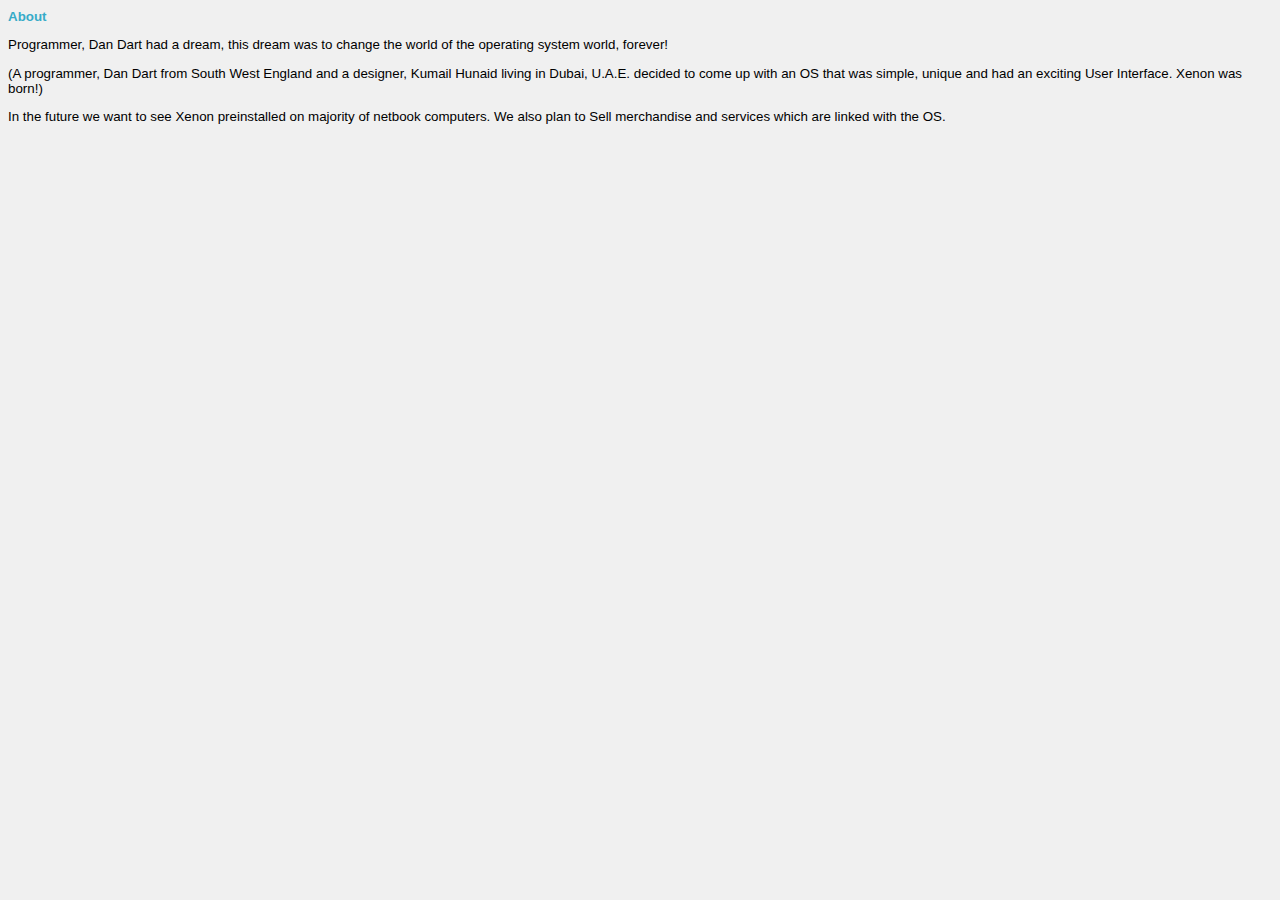
<file: about.html>
<!DOCTYPE html PUBLIC "-//W3C//DTD XHTML 1.1//EN" "http://www.w3.org/TR/xhtml11/DTD/xhtml11.dtd">

<html xmlns="http://www.w3.org/1999/xhtml" xml:lang="en">

<head>

<title>Xenon</title>

<style type="text/css">



body {
	background-color: #f0f0f0;
	font-size: 10pt;
	font-family: Arial, Helvetica, sans-serif;
}



h1 {

/*font: "Sans, Sans Serif, MS Sans Serif"*/

font-size:10pt;

color: #37abc8;



}

</style>

</head>

<body>

<div id="main">

  <div id="text">

  <h1>About</h1>

<p>Programmer, Dan Dart  had a dream, this dream was to change the world of the operating system world, forever!</p>

  <p>(A programmer, Dan Dart from South West England and a designer,  Kumail Hunaid living in Dubai, U.A.E. decided to come up with an OS that was simple, unique and had an exciting User Interface. Xenon was born!)</p>

<p>In the future we want to see Xenon preinstalled on majority of netbook computers. We also plan to Sell merchandise and services which are linked with the OS.</p>

  </div>

</div>

</body>

</html>
</file>
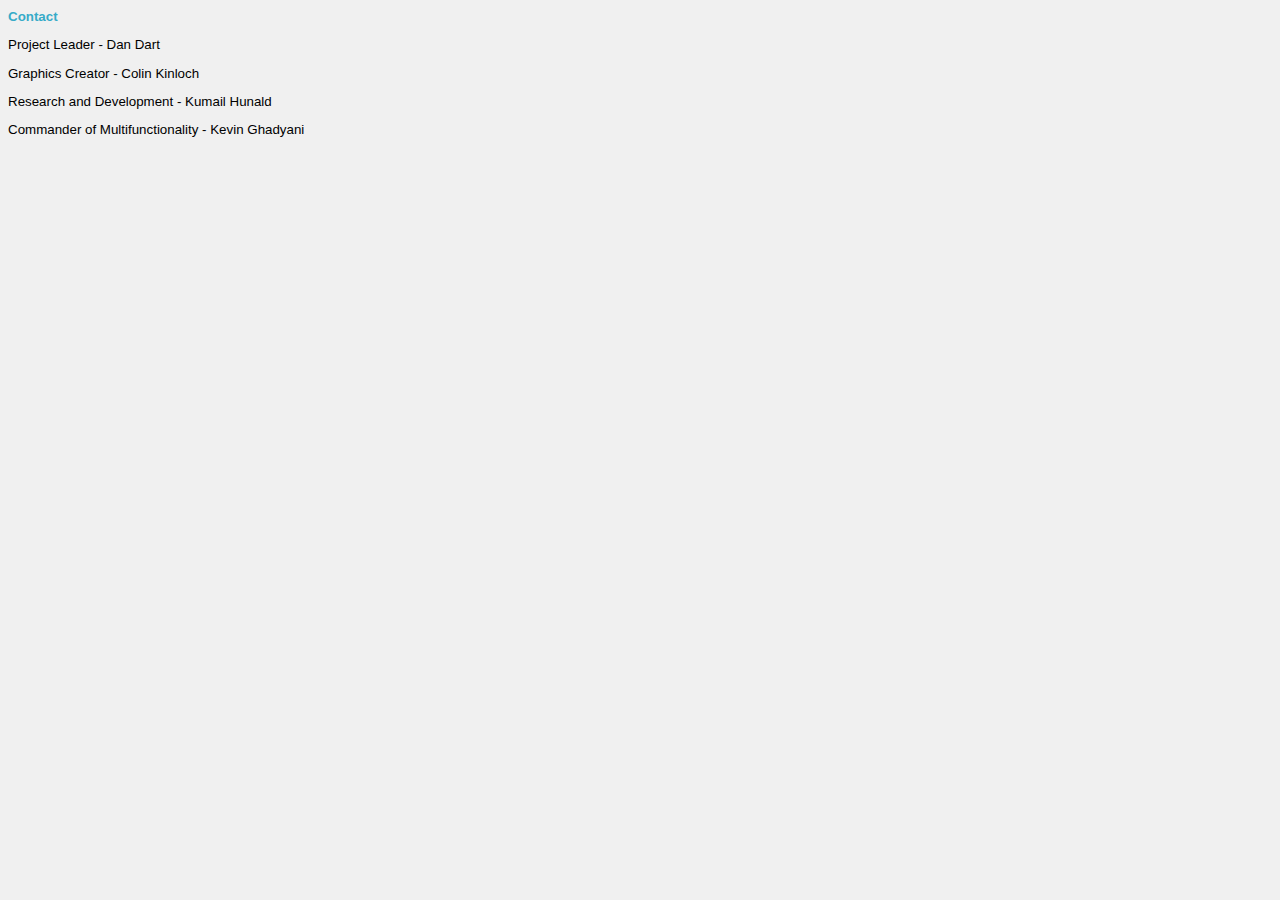
<file: contact.html>
<!DOCTYPE html PUBLIC "-//W3C//DTD XHTML 1.1//EN" "http://www.w3.org/TR/xhtml11/DTD/xhtml11.dtd">

<html xmlns="http://www.w3.org/1999/xhtml" xml:lang="en">

<head>

<title>Xenon</title>

<style type="text/css">



body {
	background-color: #f0f0f0;
	font-size: 10pt;
	font-family: Arial, Helvetica, sans-serif;
}



h1 {

/*font: "Sans, Sans Serif, MS Sans Serif"*/

font-size:10pt;

color: #37abc8;



}

a:link {
	color: #000;
	text-decoration: none;
}
a:visited {
	text-decoration: none;
	color: #333;
}
a:hover {
	text-decoration: underline;
	color: #000;
}
a:active {
	text-decoration: none;
}
</style>

<meta http-equiv="Content-Type" content="text/html; charset=iso-8859-1" /></head>

<body>

<div id="main">

  <div id="text">

  <h1>Contact</h1>

<p><a href="mailto:dandart@googlemail.com">
<SCRIPT LANGUAGE="JAVASCRIPT">
var r_text = new Array ();
r_text[0] = "Project Leader";
var i = Math.floor(Math.random());
   document.write(r_text[i]);
</SCRIPT>
- Dan Dart</a></p>

<p><a href="mailto:colinmkinloch@gmail.com">
<script type="text/javascript">
var r_text = new Array ();
r_text[0] = "Chief Communications Officer";
r_text[1] = "Chief Game Engineering Officer";
r_text[2] = "Graphics Creator";
r_text[3] = "Web Designer";
r_text[4] = "Arbiter of Internal Schematics"
var i = Math.floor(5*Math.random());
   document.write(r_text[i]);
</script>
 - Colin Kinloch</a></p>
<p>
<script type="text/javascript">
var r_text = new Array ();
r_text[0] = "Research and Development";
var i = Math.floor(1*Math.random());
   document.write(r_text[i]);
</script>
 - Kumail Hunald</p>
  </div>
<p>Commander of Multifunctionality - Kevin Ghadyani</p>
</div>

</body>

</html>
</file>
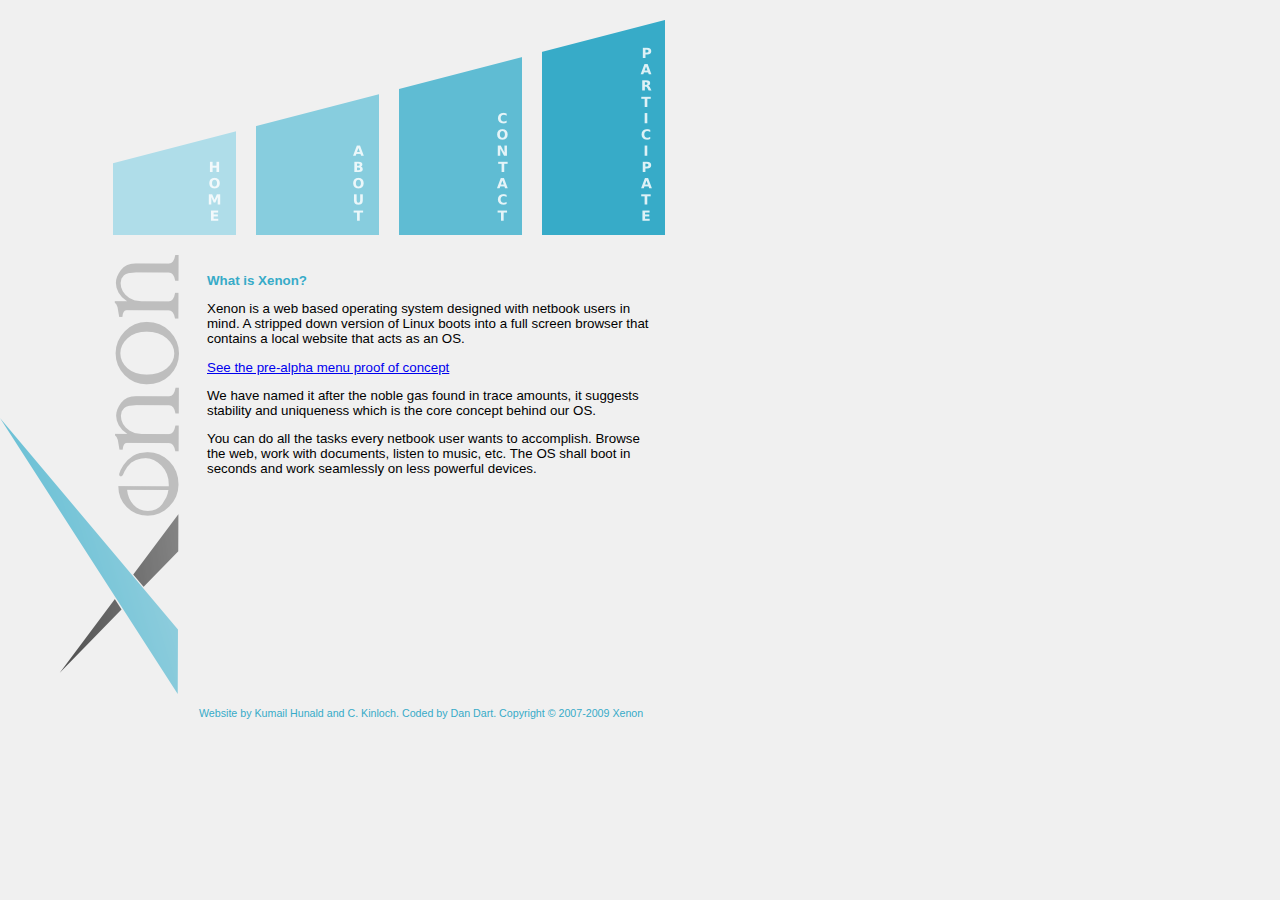
<file: frame.html>
<!DOCTYPE html PUBLIC "-//W3C//DTD XHTML 1.1//EN" "http://www.w3.org/TR/xhtml11/DTD/xhtml11.dtd">

<html xmlns="http://www.w3.org/1999/xhtml" xml:lang="en">

<head>

<title>Xenon</title>

<style type="text/css">



body {

background-color: #f0f0f0;

font-size: 10pt;

}



h1 {

/*font: "Sans, Sans Serif, MS Sans Serif"*/

font-size:10pt;

color: #37abc8;



}



#nav1,#nav2,#nav3,#nav4 {

position: absolute;

top: 0px;

}

#nav1 {

left: 0px;

}

#nav2 {

left: 143px;

}

#nav3 {

left:286px;

}

#nav4 {

left: 429px;

}

#leftbar {

position: absolute;

top: 20px;

left:0px;

width: 179px;

}

#main {

position: absolute;

left:0px;

top:235px;



}

#text {

	position: absolute;

	left:199px;

	top:20px;

	width: 466px;

}



#menu {

position: absolute;

left:113px; 

top:0px;

}

</style>

</head>

<body>

<div id="menu">

<a href="home.html" target="framed"><img src="nav1.png" alt="nav1" border="0" id="nav1" onmouseover="document.getElementById('nav1').src='nav1hover.png';" onmouseout="document.getElementById('nav1').src='nav1.png';"/></a>

<a href="about.html" target="framed"><img src="nav2.png" alt="nav2" border="0" id="nav2" onmouseover="document.getElementById('nav2').src='nav2hover.png';" onmouseout="document.getElementById('nav2').src='nav2.png';"/></a>

<a href="contact.html" target="framed"><img src="nav3.png" alt="nav3" border="0" id="nav3" onmouseover="document.getElementById('nav3').src='nav3hover.png';" onmouseout="document.getElementById('nav3').src='nav3.png';"/></a>

<a href="participate.html" target="framed"><img src="nav4.png" alt="nav4" border="0" id="nav4" onmouseover="document.getElementById('nav4').src='nav4hover.png';" onmouseout="document.getElementById('nav4').src='nav4.png';"/></a>

</div>

<div id="main">

<div id="leftbar">

<img src="logo.png" alt="logo"/>

</div>

<div id="text">

<h1><iframe src="home.html" scrolling="no" width="466px" height="430px" 

frameborder="0" name="framed"></iframe>

</h1>

<div id="copyright" style="font-family: Arial, Helvetica, sans-serif; color: #37abc8; font-size:8pt;">Website  by Kumail Hunald and C. Kinloch. Coded by Dan Dart. Copyright &copy; 2007-2009 Xenon</div>

</div>

</div>
</body>

</html>
</file>
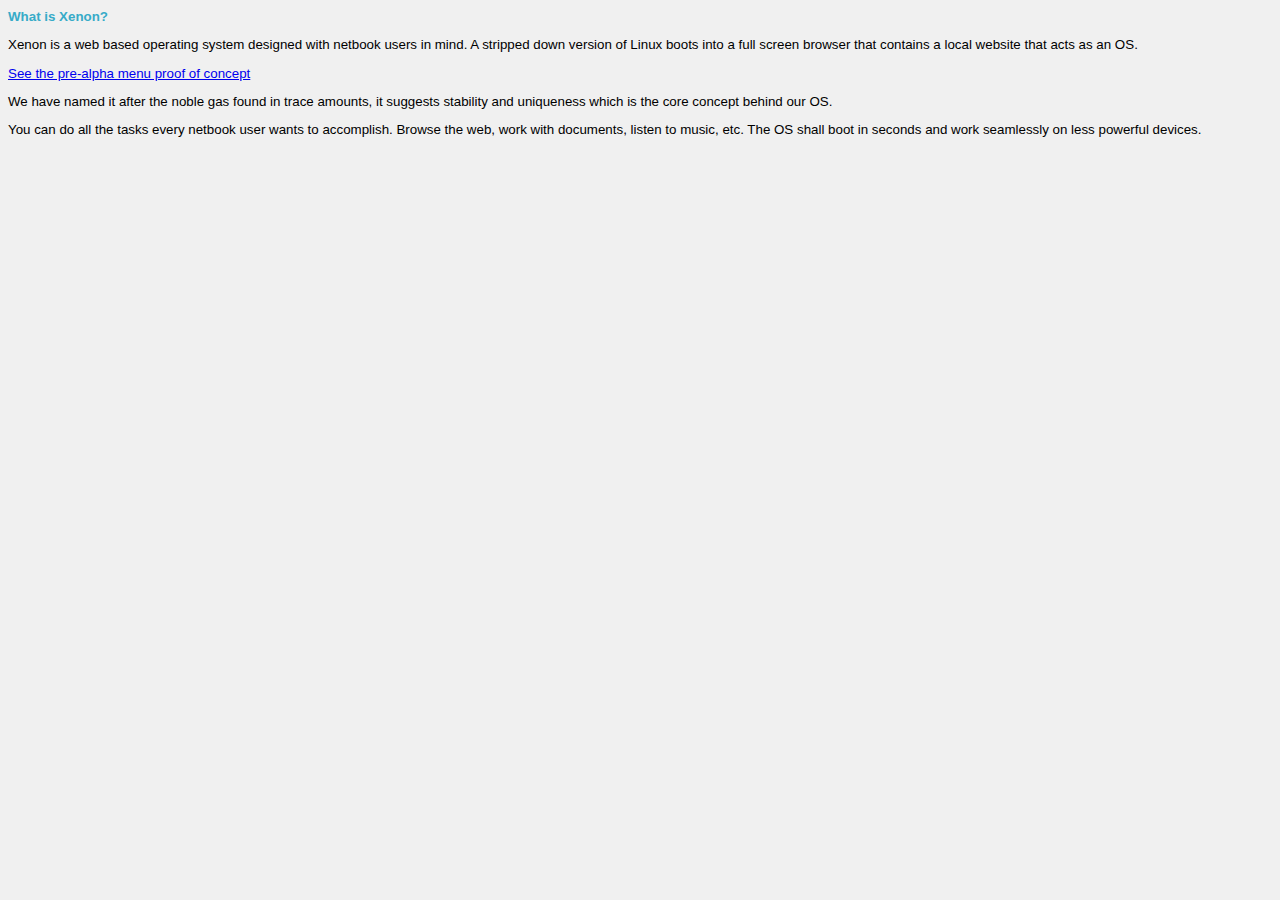
<file: home.html>
<!DOCTYPE html PUBLIC "-//W3C//DTD XHTML 1.1//EN" "http://www.w3.org/TR/xhtml11/DTD/xhtml11.dtd">

<html xmlns="http://www.w3.org/1999/xhtml" xml:lang="en">

<head>

<title>Xenon</title>

<style type="text/css">



body {
	background-color: #f0f0f0;
	font-size: 10pt;
	font-family: Arial, Helvetica, sans-serif;
}



h1 {

/*font: "Sans, Sans Serif, MS Sans Serif"*/

font-size:10pt;

color: #37abc8;



}

</style>

</head>

<body>

<div id="main">

  <div id="text">

  <h1>What is Xenon?</h1>

<p>Xenon is a web based operating system designed with netbook users in  mind. A stripped down version of Linux boots into a full screen browser  that contains a local website that acts as an OS.</p>

<p><a href="pirate" target="_top">See the pre-alpha menu proof of concept</a></p>

<p>We have named it after the noble gas found in trace amounts, it  suggests stability and uniqueness which is the core concept behind our  OS.</p>

<p>You can do all the tasks every netbook user wants to accomplish.  Browse the web, work with documents, listen to music, etc. The OS shall  boot in seconds and work seamlessly on less powerful devices.</p>

  </div>

</div>

</body>

</html>
</file>
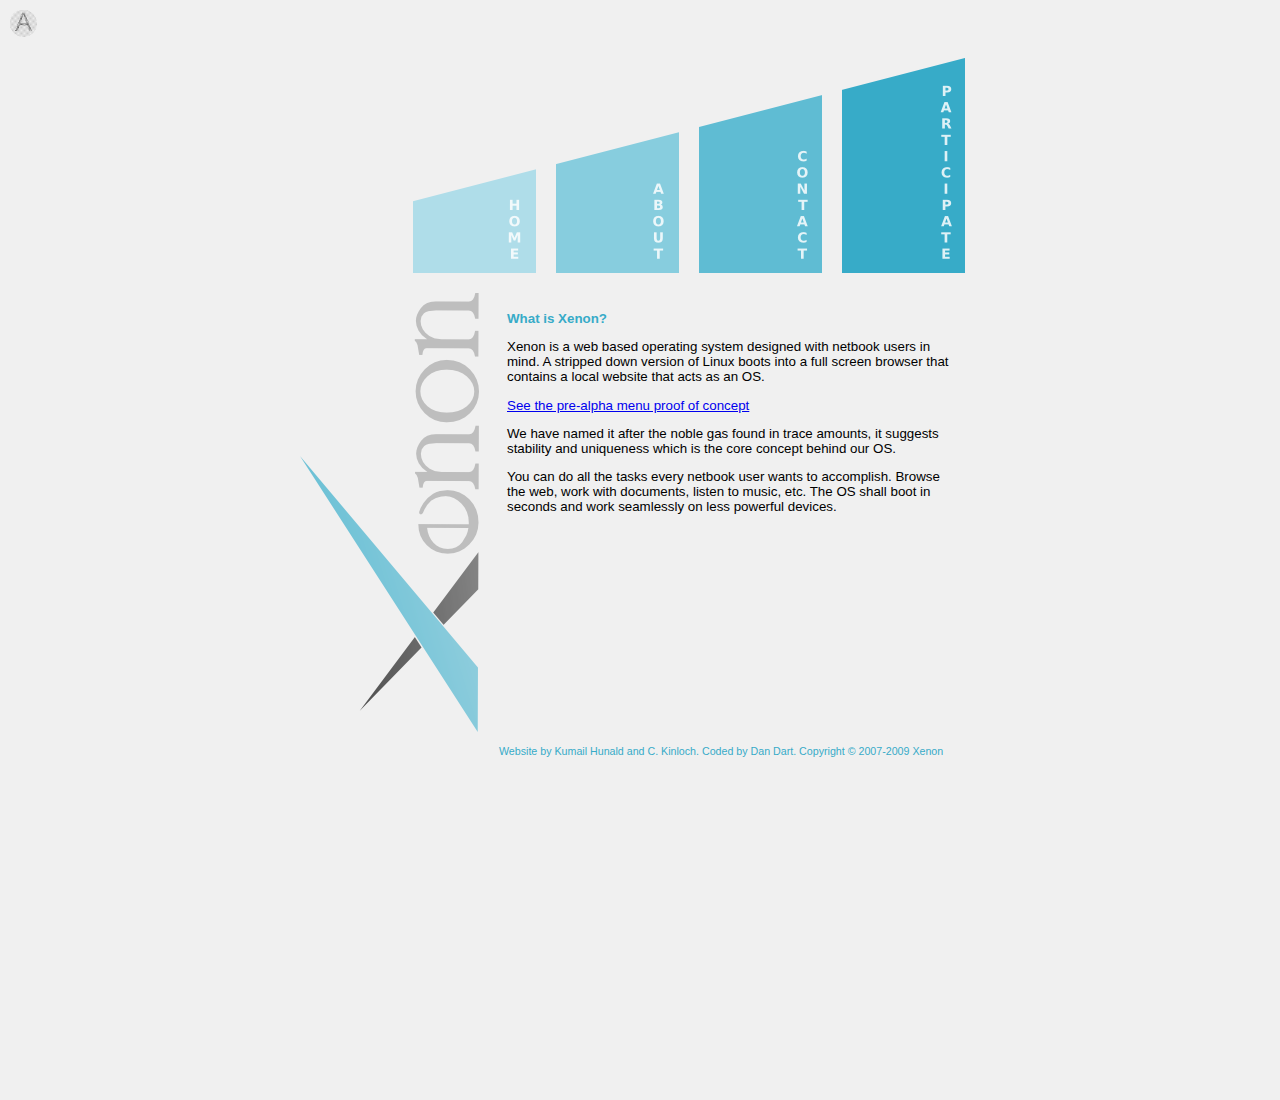
<file: index2.html>
<!DOCTYPE html PUBLIC "-//W3C//DTD XHTML 1.1//EN" "http://www.w3.org/TR/xhtml11/DTD/xhtml11.dtd">
<html xmlns="http://www.w3.org/1999/xhtml" lang="en" xml:lang="en">
<head>
<title>Xenon</title>
<style type="text/css">
body {
background-color: #f0f0f0;
}
</style>
</head>
<body>
<div style="text-align:center; padding: 0px 0;">
<div style="margin-left: 0; margin-right: 0;
  border-width-left: 0; border-width-right: 0;
  width: 30px; height:30px"><a href="http://xenon.tuxfamily.org/project"><img src="a.png" width="30px" height="30px" alt="a" border="0"/></a>
  </div>
  <iframe src="frame.html" scrolling="no" width="680px" height="1050px"" 
frameborder="0"></iframe>
</div>
</body>
</html>
</file>
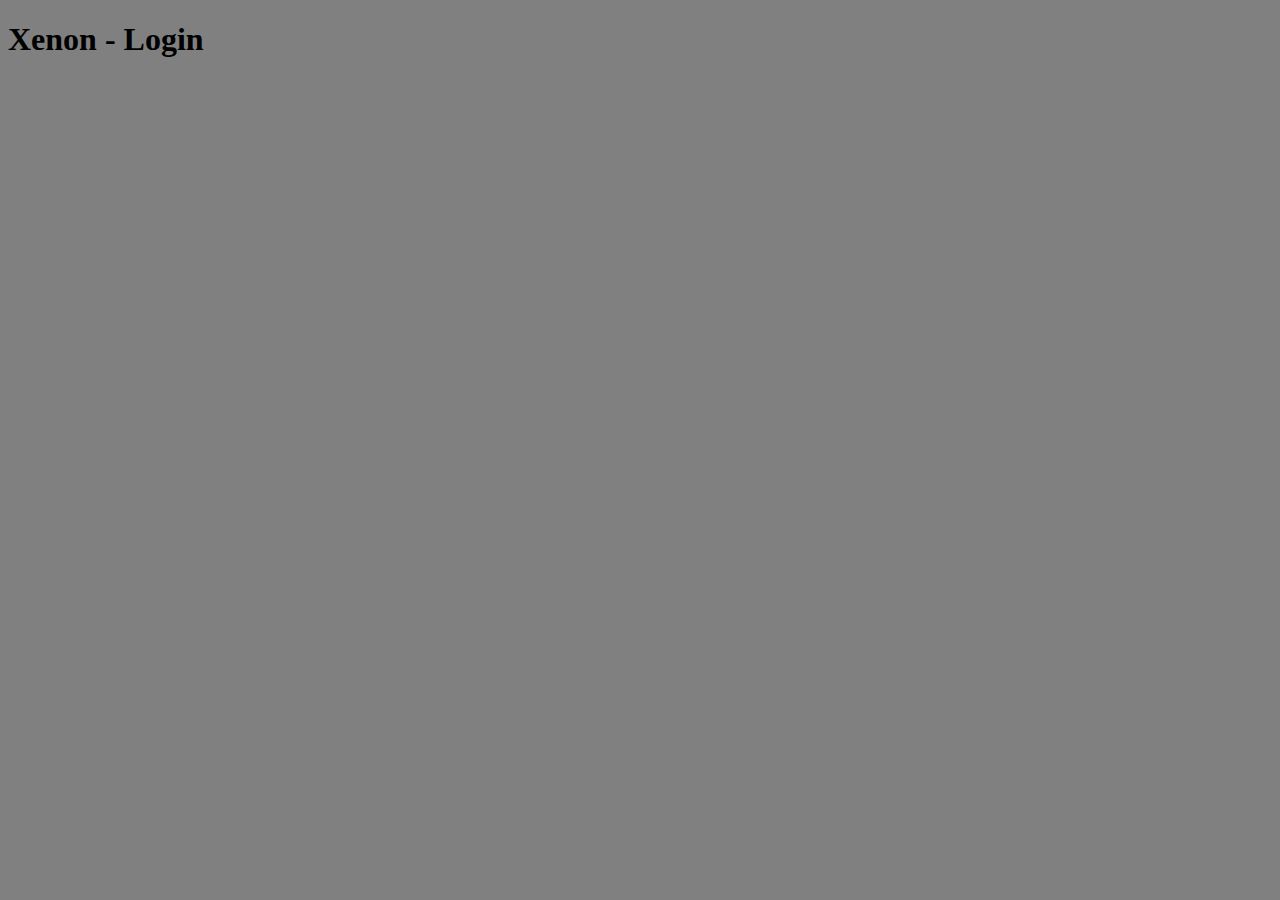
<file: login.html>
<!DOCTYPE html PUBLIC "-//W3C//DTD XHTML 1.1//EN" "http://www.w3.org/TR/xhtml11/DTD/xhtml11.dtd">
<html xmlns="http://www.w3.org/1999/xhtml" xml:lang="en">
<head>
<title>Xenon - Login</title>
<style>
body {
background-color: grey;
color: black;
}
a {
color: blue;
text-decoration: none;
}
a:hover {
color: red;
text-decoration: underline;
}
</style>
</head>
<body>
<h1>Xenon - Login</h1>
<form action="login.php" method="post" onsubmit="return verify();">
</file>
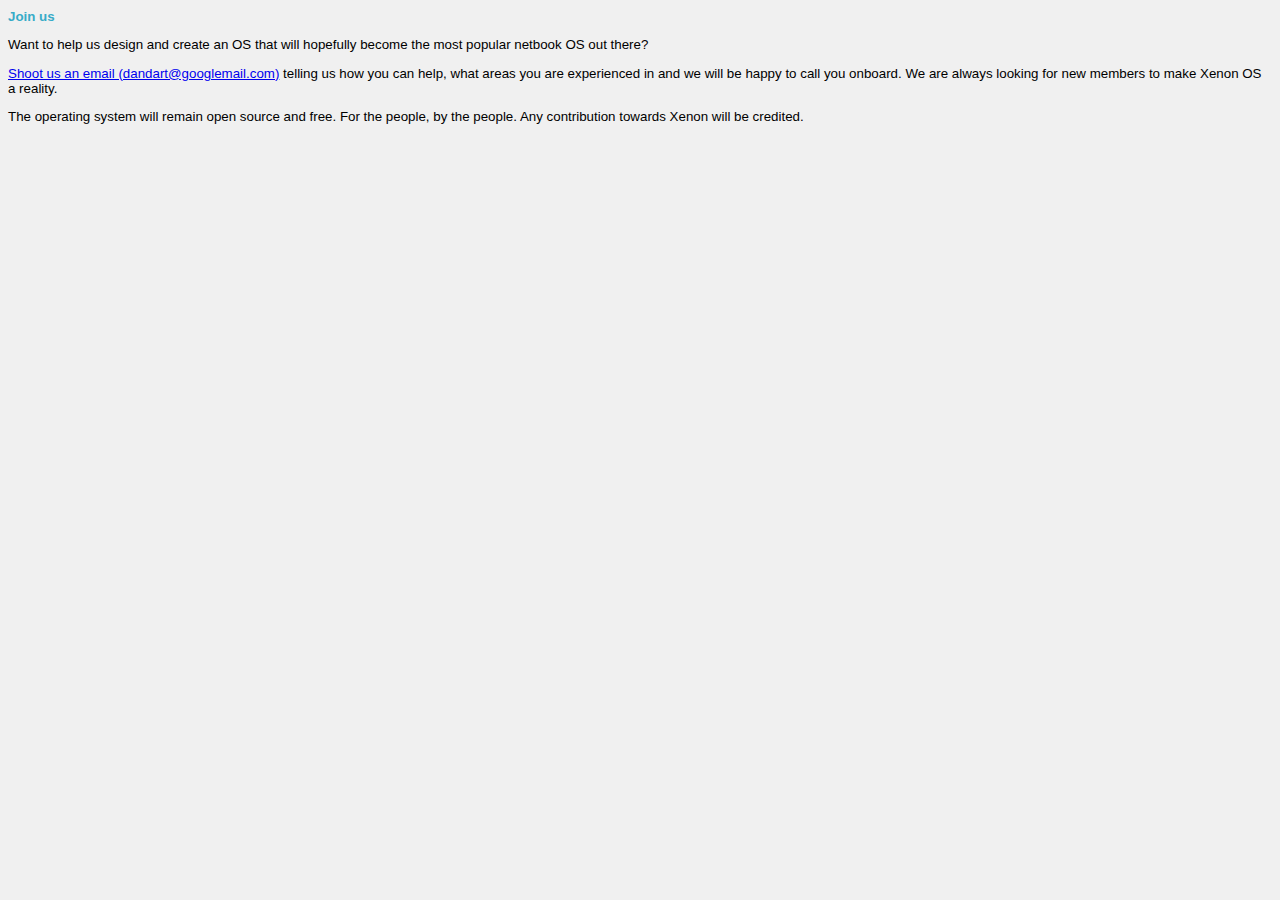
<file: participate.html>
<!DOCTYPE html PUBLIC "-//W3C//DTD XHTML 1.1//EN" "http://www.w3.org/TR/xhtml11/DTD/xhtml11.dtd">

<html xmlns="http://www.w3.org/1999/xhtml" xml:lang="en">

<head>

<title>Xenon</title>

<style type="text/css">



body {
	background-color: #f0f0f0;
	font-size: 10pt;
	font-family: Arial, Helvetica, sans-serif;
}



h1 {

/*font: "Sans, Sans Serif, MS Sans Serif"*/

font-size:10pt;

color: #37abc8;



}

</style>

</head>

<body>

<div id="main">

  <div id="text">

  <h1>Join us</h1>

<p>Want to help us design and create an OS that will hopefully become the most popular netbook OS out there?</p>

<p><a href="mailto:dandart@googlemail.com">Shoot us an email (dandart@googlemail.com)</a> telling us how you can help, what areas you are experienced in and we  will be happy to call you onboard. We are always looking for new  members to make Xenon OS a reality.</p>

<p>The operating system will remain open source and free. For the  people, by the people. Any contribution towards Xenon will be credited.</p>

  </div>

</div>

</body>

</html>
</file>
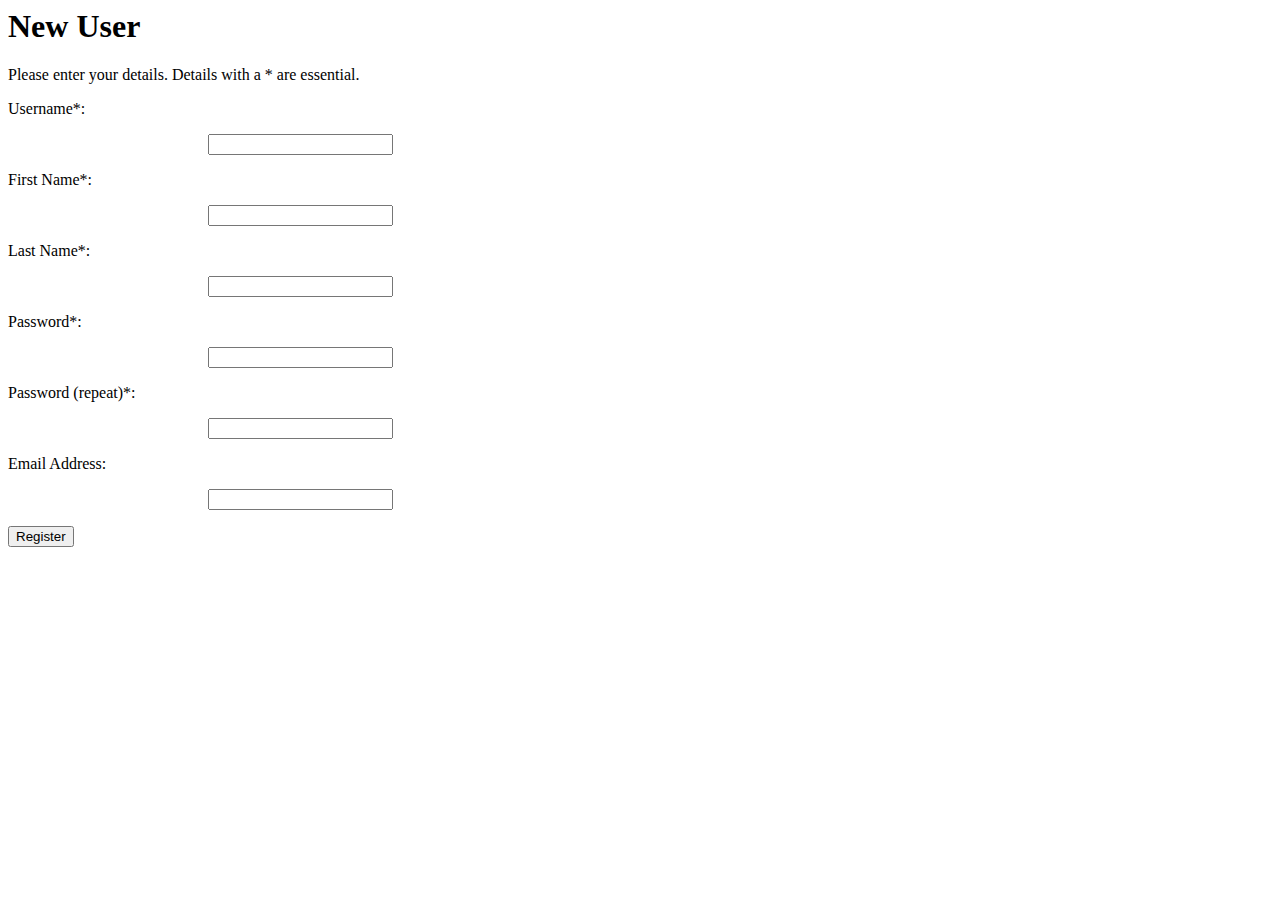
<file: dubai/register.html>
<html>
<head>
<title>Xenon - Register</title>
<style type="text/css">
body {
color: black;
background-color: white;
}
#indent {
position: relative;
left: 200px;
}
</style>
<script type="text/javascript">
<!--

function verify() {
if ( document.newuser.password.value != document.newuser.password2.value) {
alert ("Passwords not the same. Please enter the same password twice.");
return false;
}
if ( document.newuser.password.length < 6 )
{
alert ("Your password must be at least 6 characters in length.");
return false;
}
if ( document.newuser.username.value == "" ||
document.newuser.fname.value == "" ||
document.newuser.lname.value == "" ||
document.newuser.password.value == "" ||
document.newuser.email.value == "" )
{
alert ("You have not filled in all required fields.");
return false;
}
else
{
return true;
}
// -->
</script>
</head>
<body>
<h1>New User</h1>
<p>Please enter your details. Details with a * are essential.</p>
<form name="newuser" action="registered.php" method="post" onSubmit="return verify();" >
<p>Username*:		<div id="indent"><input type="text" name="username" /></div></p>
<p>First Name*: 	<div id="indent"><input type="text" name="fname" /></div></p>
<p>Last Name*:		<div id="indent"><input type="text" name="lname" /></div></p>
<p>Password*:		<div id="indent"><input type="password" name="password" /></div></p>
<p>Password (repeat)*:	<div id="indent"><input type="password" name="password2" /></div></p>
<p>Email Address:	<div id="indent"><input type="text" name="email" /></div></p>
<p><input type="submit" name="submit" value="Register" />
</form>
</body>
</html>
</file>
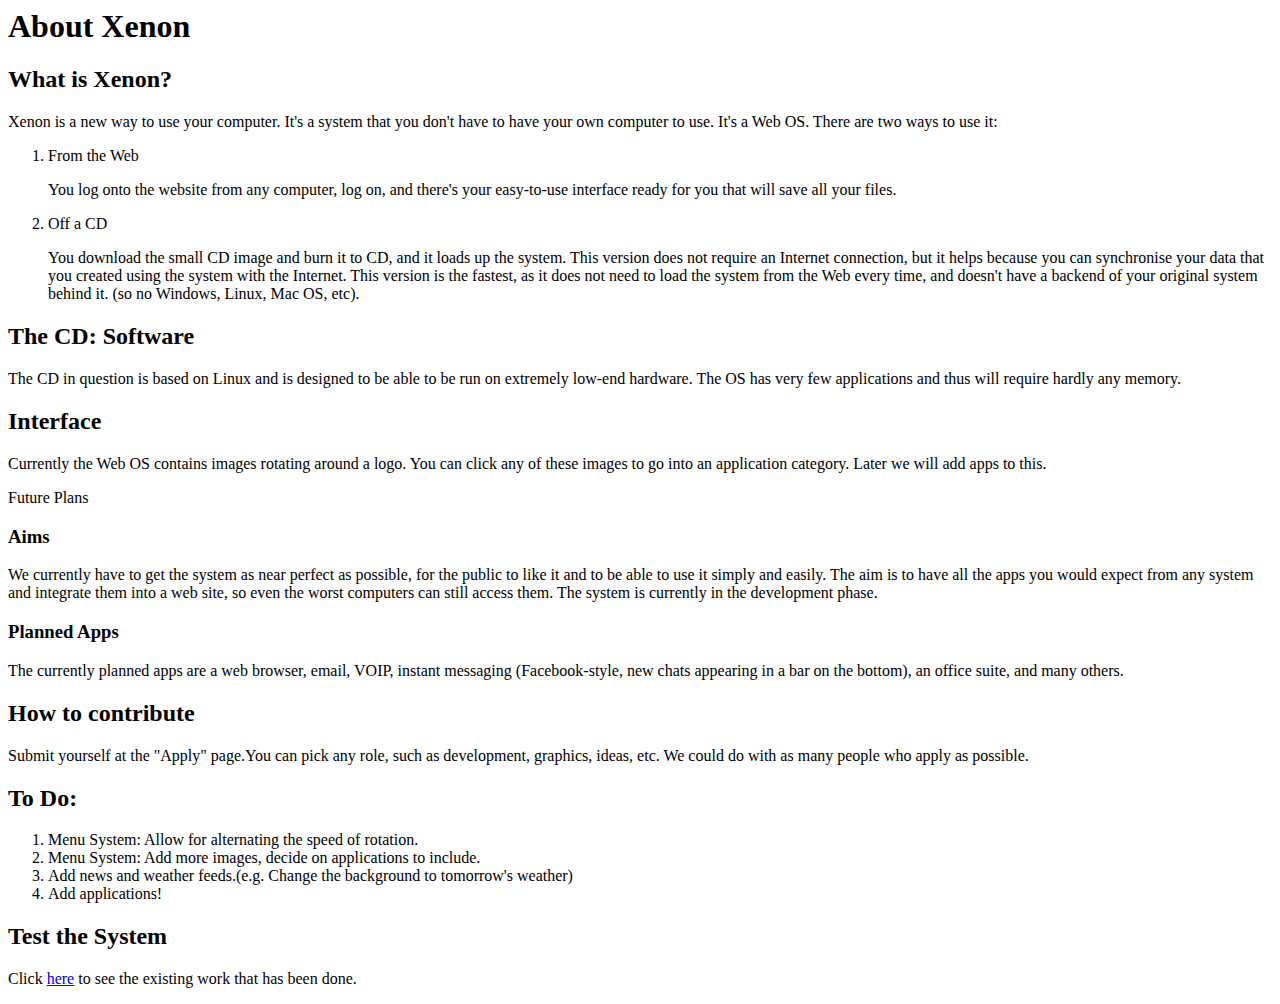
<file: oldhome/about.html>
<html>
<head>
<title>About Xenon</title>
</head>
<body>
<h1>About Xenon</h1>
<h2>What is Xenon?</h2>
<p>Xenon is a new way to use your computer. It's a system that you don't have to have your own computer to use. It's a Web OS. There are two ways to use it:</p>
<ol>
<li>From the Web</li>
<p>You log onto the website from any computer, log on, and there's your easy-to-use interface ready for you that will save all your files.</p>
<li>Off a CD</li>
<p>You download the small CD image and burn it to CD, and it loads up the system. This version does not require an Internet connection, but it helps because you can synchronise your data that you created using the system with the Internet. This version is the fastest, as it does not need to load the system from the Web every time, and doesn't have a backend of your original system behind it. (so no Windows, Linux, Mac OS, etc).
</ol>
<h2>The CD: Software</h2>
<p>The CD in question is based on Linux and is designed to be able to be run on extremely low-end hardware. The OS has very few applications and thus will require hardly any memory.</p>
<h2>Interface</h2>
<p>Currently the Web OS contains images rotating around a logo. You can click any of these images to go into an application category. Later we will add apps to this.</p>
</h2>Future Plans</h2>
<h3>Aims</h3>
<p>We currently have to get the system as near perfect as possible, for the public to like it and to be able to use it simply and easily. The aim is to have all the apps you would expect from any system and integrate them into a web site, so even the worst computers can still access them. The system is currently in the development phase.</p>
<h3>Planned Apps</h3>
<p>The currently planned apps are a web browser, email, VOIP, instant messaging (Facebook-style, new chats appearing in a bar on the bottom), an office suite, and many others.</p>
<h2>How to contribute</h2>
<p>Submit yourself at the "Apply" page.You can pick any role, such as development, graphics, ideas, etc. We could do with as many people who apply as possible.</p>

<h2>To Do:</h2>
<ol>
<li>Menu System: Allow for alternating the speed of rotation.</li>
<li>Menu System: Add more images, decide on applications to include.</li>
<li>Add news and weather feeds.(e.g. Change the background to tomorrow's weather)</li>
<li>Add applications!</li>
</ol>
<h2>Test the System</h2>
<p>Click <a href="http://sechoes.homelinux.com/">here</a> to see the existing work that has been done.</p>
</body>
</html>
</file>
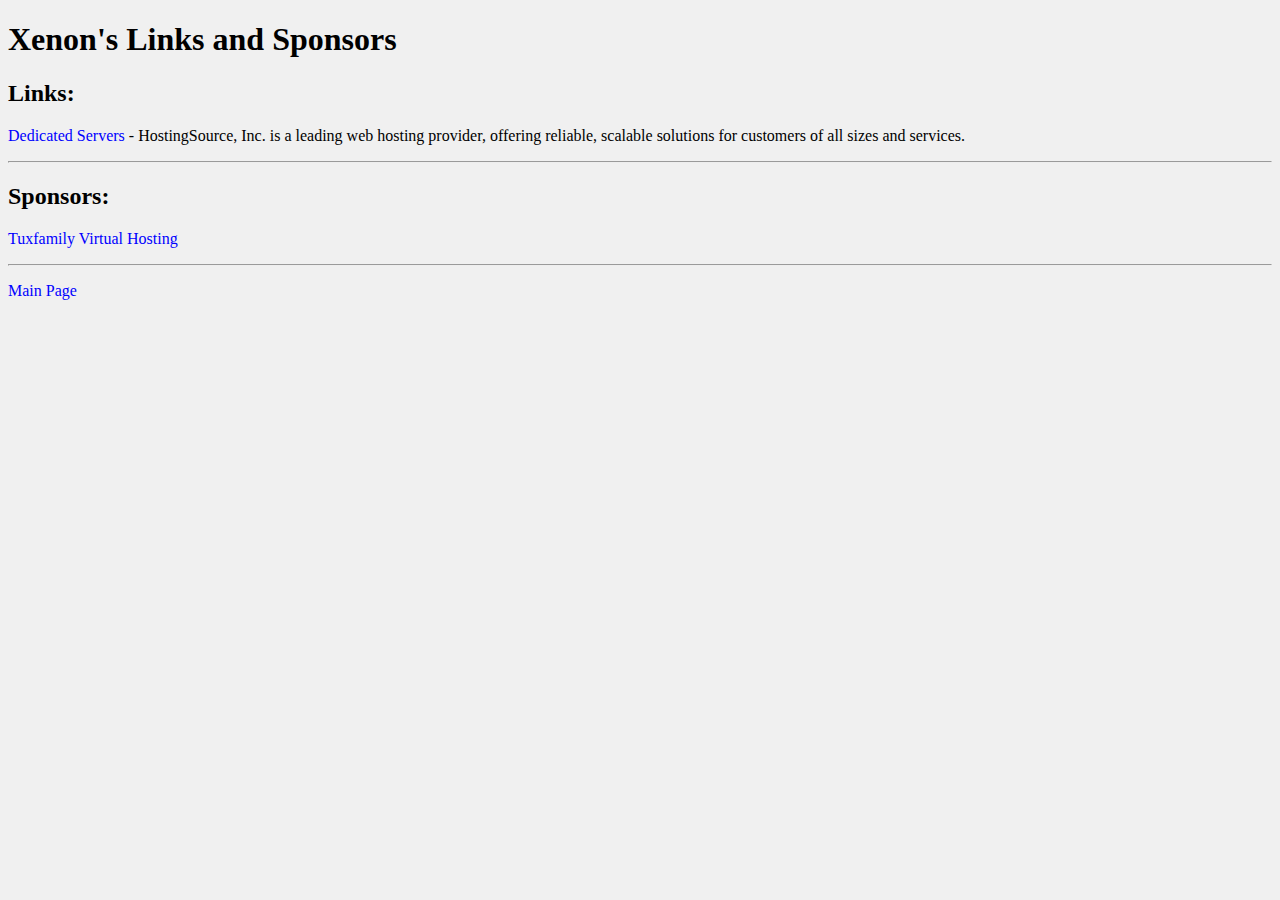
<file: oldhome/links.html>
<!DOCTYPE html PUBLIC "-//W3C//DTD XHTML 1.1//EN" "http://www.w3.org/TR/xhtml11/DTD/xhtml11.dtd">
<html xmlns="http://www.w3.org/1999/xhtml" xml:lang="en">
<head>
<title>Xenon - Links and Sponsors</title>
<style>
body {
color: black;
background-color: #f0f0f0;
}
a {
color: blue;
text-decoration: none;
}
a:hover {
color: red;
text-decoration: underline;
}
</style>
</head>
<body>
<h1>Xenon's Links and Sponsors</h1>
<p><h2>Links:</h2></p>
<p><a href = "http://www.hostingsource.com">Dedicated Servers</a> - HostingSource, Inc. is a leading web hosting provider, offering reliable, scalable solutions for customers of all sizes and services.</p>
<hr />
<p><h2>Sponsors:</h2></p>
<p><a href="http://www.tuxfamily.org">Tuxfamily Virtual Hosting</a></p>
<p></p>
<p></p>
<hr />
<p><a href="/">Main Page</a></p>
</body>
</html>
</file>
